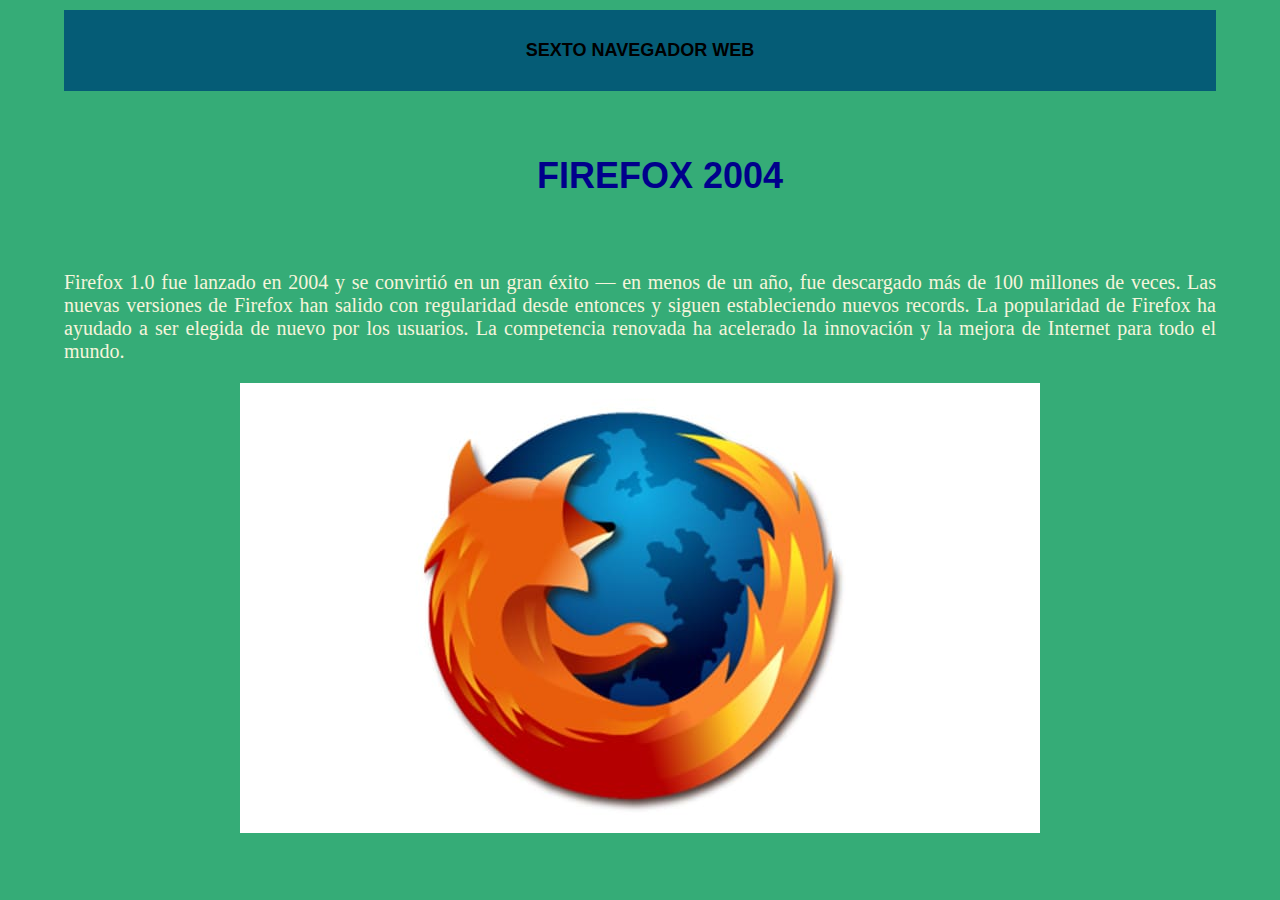
<file: navegador/navegador/Firefox.html>
<!DOCTYPE html>
<html lang="es">
<head>
    <meta charset="UTF-8">
    <meta http-equiv="X-UA-Compatible" content="IE=edge">
    <meta name="viewport" content="width=device-width, initial-scale=1.0">
    <title>FIREFOX</title>
    <link rel="stylesheet" href="EstiloFirefox.css" type="text/css">
</head>
<body>
    <header>Sexto Navegador web</header>
    <nav>
        <ul>
            <h1>FireFox 2004</h1>
        </ul>
    </nav>
    <p>Firefox 1.0 fue lanzado en 2004 y se convirtió en un gran éxito — en menos de un año, fue descargado más de 100 millones de veces. Las nuevas versiones de Firefox han salido con regularidad desde entonces y siguen estableciendo nuevos records. La popularidad de Firefox ha ayudado a ser elegida de nuevo por los usuarios. La competencia renovada ha acelerado la innovación y la mejora de Internet para todo el mundo.</p>
    <img src="Mozilla-Firefox-Logo-2004.jpg" alt="css centrar imagen">
</body>
</html>
</file>
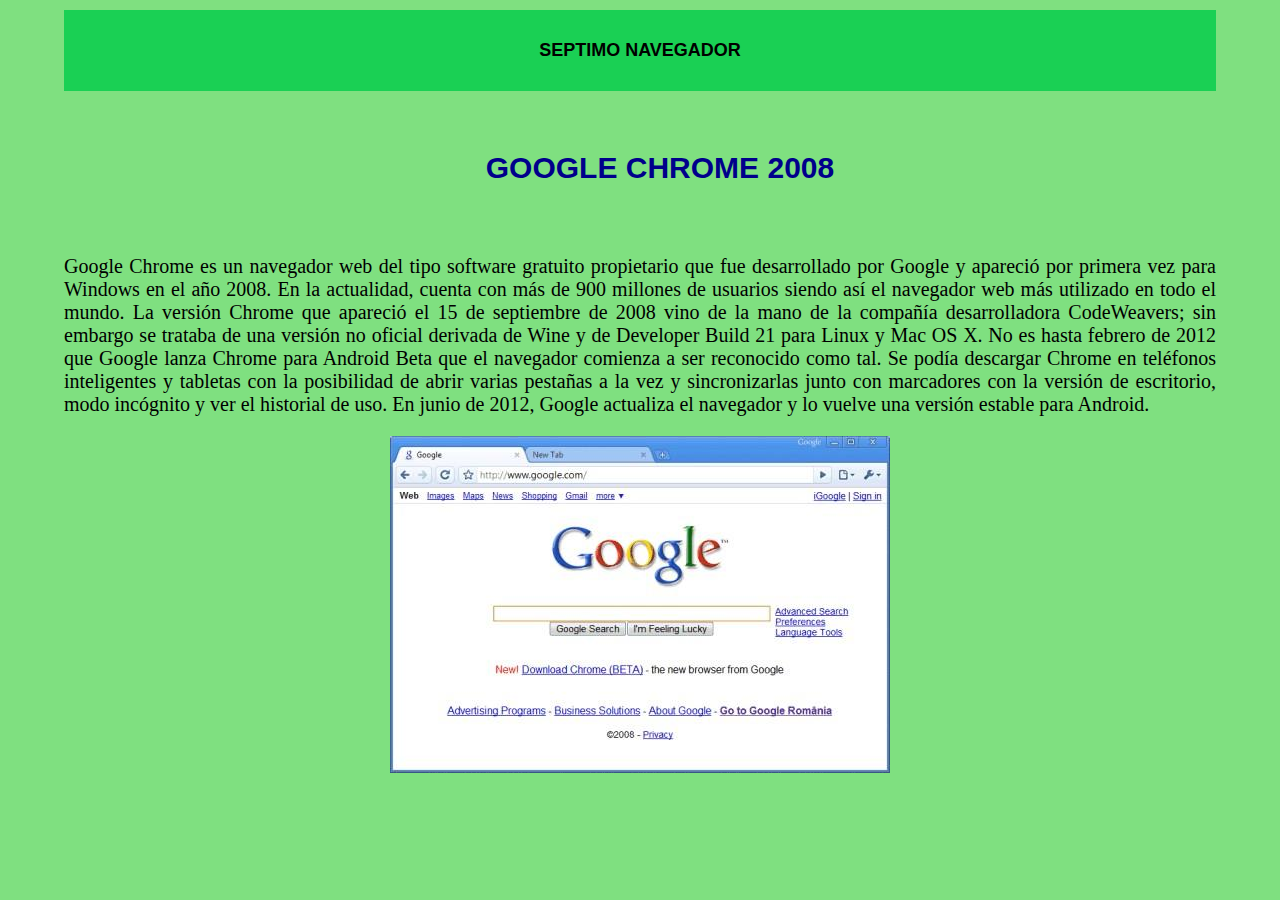
<file: navegador/navegador/GoogleChrome.html>
<!DOCTYPE html>
<html lang="en">
<head>
    <meta charset="UTF-8">
    <meta http-equiv="X-UA-Compatible" content="IE=edge">
    <meta name="viewport" content="width=device-width, initial-scale=1.0">
    <title>GOOGLE CHROME</title>
    <link rel="stylesheet" href="EstiloGooglechrome.css" type="text/css">
</head>
<body>
    <header>Septimo Navegador</header>
    <nav>
        <ul>
            <h1>Google Chrome 2008</h1>
        </ul>
    </nav>
    <p>Google Chrome es un navegador web del tipo software gratuito propietario que fue desarrollado por Google y apareció por primera vez para Windows en el año 2008. En la actualidad, cuenta con más de 900 millones de usuarios siendo así el navegador web más utilizado en todo el mundo. 

        La versión Chrome que apareció el 15 de septiembre de 2008 vino de la mano de la compañía desarrolladora CodeWeavers; sin embargo se trataba de una versión no oficial derivada de Wine y de Developer Build 21 para Linux y Mac OS X. 
        
        No es hasta febrero de 2012 que Google lanza Chrome para Android Beta que el navegador comienza a ser reconocido como tal. Se podía descargar Chrome en teléfonos inteligentes y tabletas con la posibilidad de abrir varias pestañas a la vez y sincronizarlas junto con marcadores con la versión de escritorio, modo incógnito y ver el historial de uso. En junio de 2012, Google actualiza el navegador y lo vuelve una versión estable para Android. </p>
        <img src="BwdVZEGIIAA1qNd.jpg" alt="css centrar imagen">
    
</body>
</html>
</file>
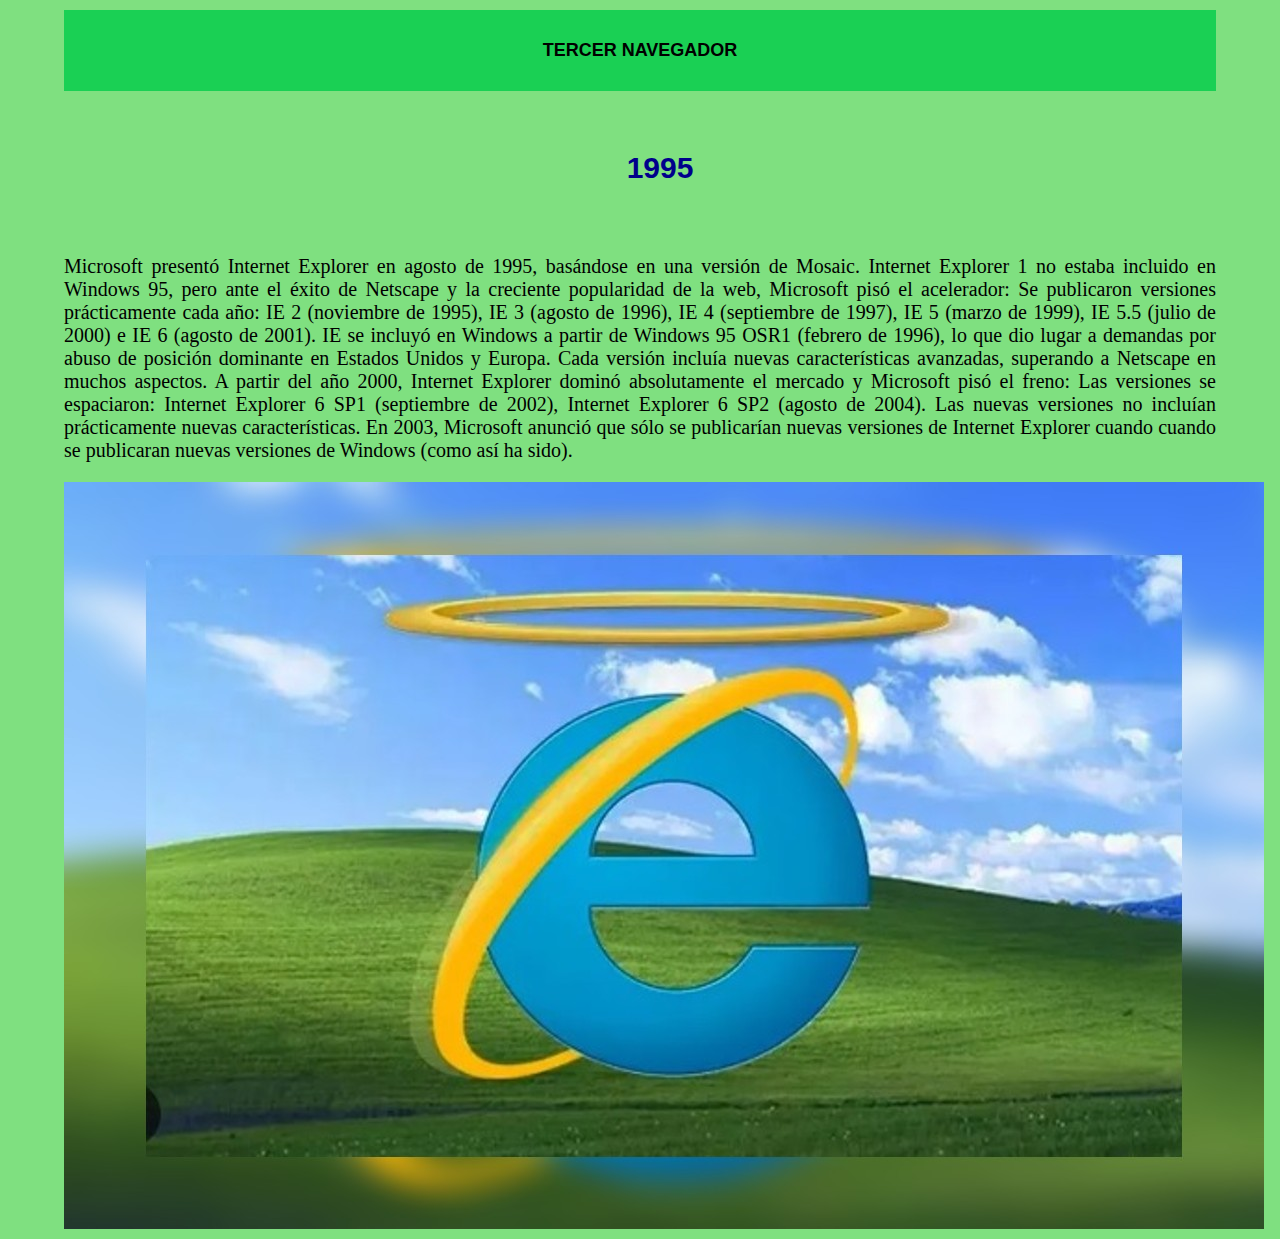
<file: navegador/navegador/Microsoft.html>
<!DOCTYPE html>
<html lang="es">
<head>
    <meta charset="UTF-8">
    <meta http-equiv="X-UA-Compatible" content="IE=edge">
    <meta name="viewport" content="width=device-width, initial-scale=1.0">
    <title>MICROSOFT</title>
    <link rel="stylesheet" href="EstiloMicrosoft.css" type="text/css">
</head>
<body>
    <header>Tercer Navegador</header>
    <nav>
        <ul>
            <h1>1995</h1>
        </ul>
    </nav>
    <p>Microsoft presentó Internet Explorer en agosto de 1995, basándose en una versión de Mosaic. Internet Explorer 1 no estaba incluido en Windows 95, pero ante el éxito de Netscape y la creciente popularidad de la web, Microsoft pisó el acelerador:

        Se publicaron versiones prácticamente cada año: IE 2 (noviembre de 1995), IE 3 (agosto de 1996), IE 4 (septiembre de 1997), IE 5 (marzo de 1999), IE 5.5 (julio de 2000) e IE 6 (agosto de 2001).
        IE se incluyó en Windows a partir de Windows 95 OSR1 (febrero de 1996), lo que dio lugar a demandas por abuso de posición dominante en Estados Unidos y Europa.
        Cada versión incluía nuevas características avanzadas, superando a Netscape en muchos aspectos.
        A partir del año 2000, Internet Explorer dominó absolutamente el mercado y Microsoft pisó el freno:
        
        Las versiones se espaciaron: Internet Explorer 6 SP1 (septiembre de 2002), Internet Explorer 6 SP2 (agosto de 2004).
        Las nuevas versiones no incluían prácticamente nuevas características.
        En 2003, Microsoft anunció que sólo se publicarían nuevas versiones de Internet Explorer cuando cuando se publicaran nuevas versiones de Windows (como así ha sido).</p>
        <img src="empresa-eliminara-navegador-actualizacion-microsoft.jpg" alt="css centrar imagen" />
        <div class="limpiar"> </div>
</body>
</html>
</file>
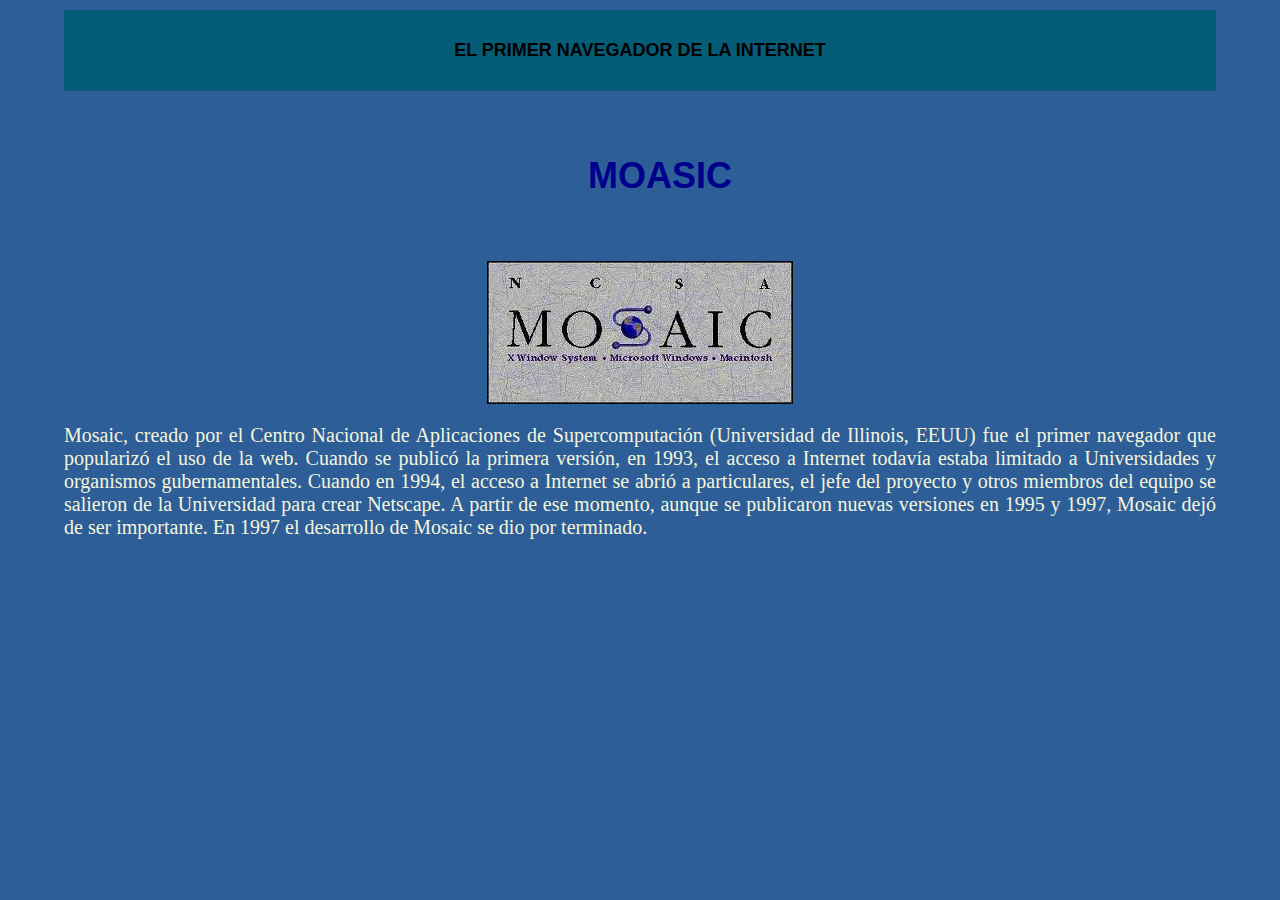
<file: navegador/navegador/Mosaic.html>
<!DOCTYPE html>
<html lang="en">
<head>
    <meta charset="UTF-8">
    <meta http-equiv="X-UA-Compatible" content="IE=edge">
    <meta name="viewport" content="width= , initial-scale=1.0">
    <title>MOSAIC</title>
    <link rel="stylesheet" href="EstiloMosaic.css" type="text/css">
</head>
<body>
    <header>El primer navegador de la internet</header>
    
    <nav>
        <ul>
            <h1>MOASIC</h1>
            
        </ul>
    </nav>
    <img src="descarga.jpg" alt="css centrar imagen" />
    <P>Mosaic, creado por el Centro Nacional de Aplicaciones de Supercomputación (Universidad de Illinois, EEUU) fue el primer navegador que popularizó el uso de la web. Cuando se publicó la primera versión, en 1993, el acceso a Internet todavía estaba limitado a Universidades y organismos gubernamentales. Cuando en 1994, el acceso a Internet se abrió a particulares, el jefe del proyecto y otros miembros del equipo se salieron de la Universidad para crear Netscape. A partir de ese momento, aunque se publicaron nuevas versiones en 1995 y 1997, Mosaic dejó de ser importante. En 1997 el desarrollo de Mosaic se dio por terminado.</P>
    
</body>
</html>
</file>
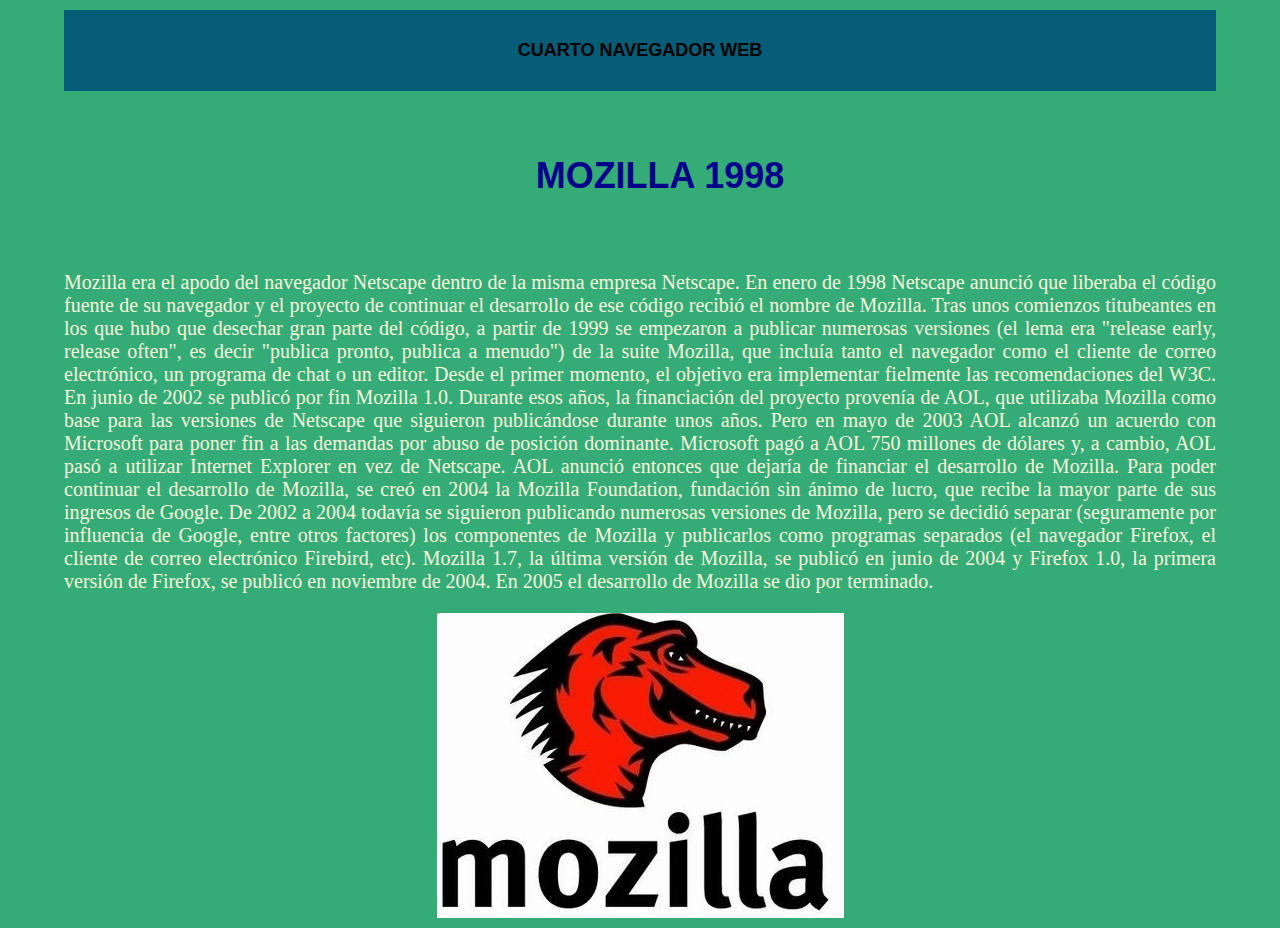
<file: navegador/navegador/Mozilla.html>
<!DOCTYPE html>
<html lang="es">
<head>
    <meta charset="UTF-8">
    <meta http-equiv="X-UA-Compatible" content="IE=edge">
    <meta name="viewport" content="width=device-width, initial-scale=1.0">
    <title>MOZILLA</title>
    <link rel="stylesheet" href="EstiloMozilla.css" type="text/css">
</head>
<body>
    <header>Cuarto navegador web</header>
    <nav>
        <ul>
            <h1>Mozilla 1998</h1>
        </ul>
    </nav>
    <p>Mozilla era el apodo del navegador Netscape dentro de la misma empresa Netscape. En enero de 1998 Netscape anunció que liberaba el código fuente de su navegador y el proyecto de continuar el desarrollo de ese código recibió el nombre de Mozilla.

        Tras unos comienzos titubeantes en los que hubo que desechar gran parte del código, a partir de 1999 se empezaron a publicar numerosas versiones (el lema era "release early, release often", es decir "publica pronto, publica a menudo") de la suite Mozilla, que incluía tanto el navegador como el cliente de correo electrónico, un programa de chat o un editor. Desde el primer momento, el objetivo era implementar fielmente las recomendaciones del W3C. En junio de 2002 se publicó por fin Mozilla 1.0.
        
        Durante esos años, la financiación del proyecto provenía de AOL, que utilizaba Mozilla como base para las versiones de Netscape que siguieron publicándose durante unos años. Pero en mayo de 2003 AOL alcanzó un acuerdo con Microsoft para poner fin a las demandas por abuso de posición dominante. Microsoft pagó a AOL 750 millones de dólares y, a cambio, AOL pasó a utilizar Internet Explorer en vez de Netscape. AOL anunció entonces que dejaría de financiar el desarrollo de Mozilla.
        
        Para poder continuar el desarrollo de Mozilla, se creó en 2004 la Mozilla Foundation, fundación sin ánimo de lucro, que recibe la mayor parte de sus ingresos de Google.
        
        De 2002 a 2004 todavía se siguieron publicando numerosas versiones de Mozilla, pero se decidió separar (seguramente por influencia de Google, entre otros factores) los componentes de Mozilla y publicarlos como programas separados (el navegador Firefox, el cliente de correo electrónico Firebird, etc). Mozilla 1.7, la última versión de Mozilla, se publicó en junio de 2004 y Firefox 1.0, la primera versión de Firefox, se publicó en noviembre de 2004.
        
        En 2005 el desarrollo de Mozilla se dio por terminado.</p>
        <img src="logo-mozilla.jpg" alt="css centrar imagen" />
</body>
</html>
</file>
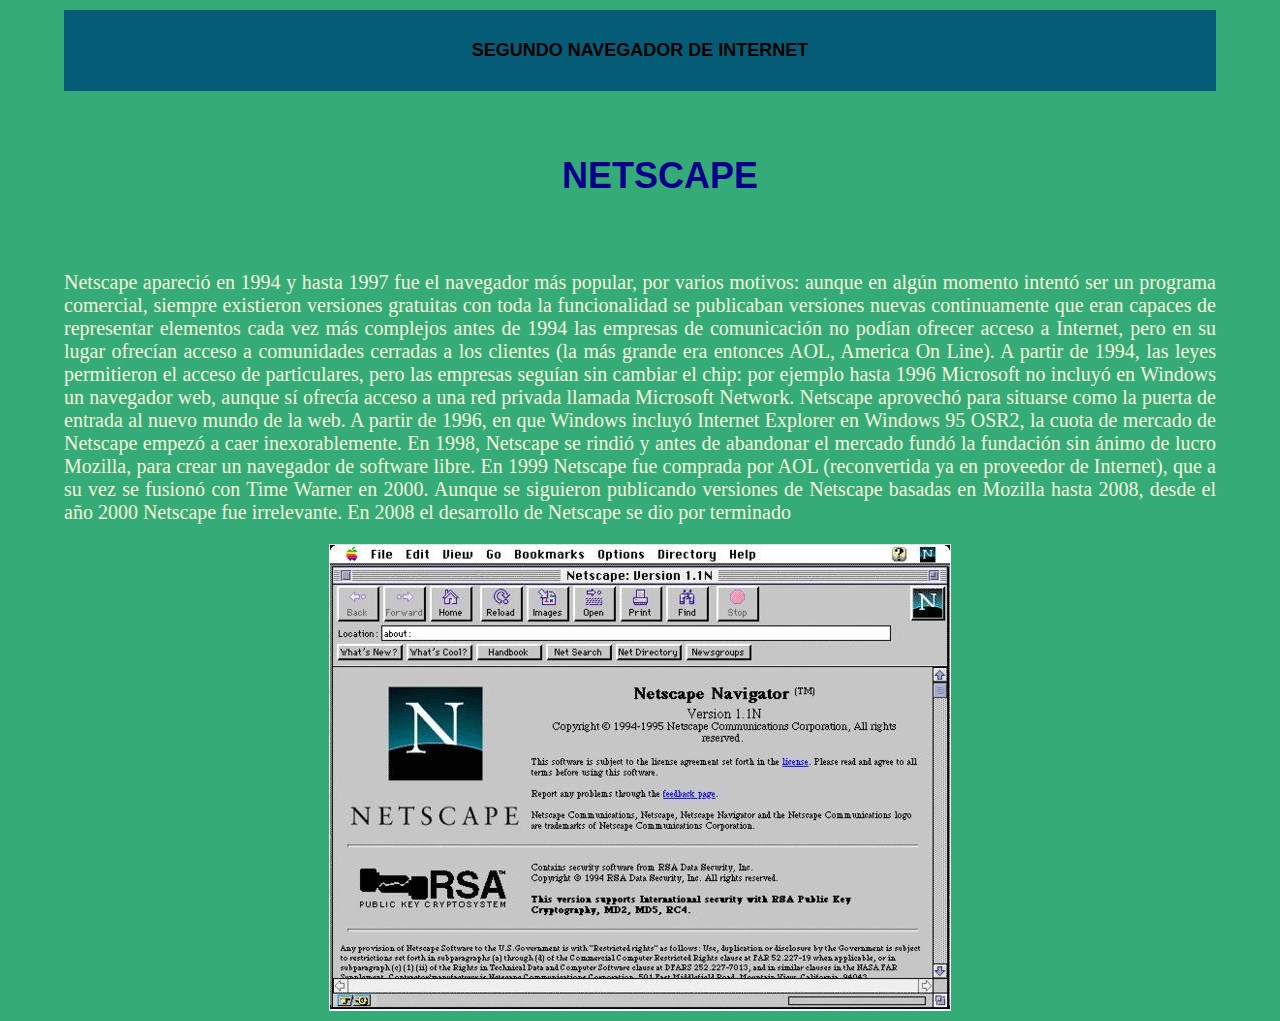
<file: navegador/navegador/Nestcape.html>
<!DOCTYPE html>
<html lang="es">
<head>
    <meta charset="UTF-8">
    <meta http-equiv="X-UA-Compatible" content="IE=edge">
    <meta name="viewport" content="width=device-width, initial-scale=1.0">
    <link rel="stylesheet" href="EstiloNestcape.css" type="text/css">
    <title>NETSCAPE</title>
</head>
<header>Segundo Navegador de Internet</header>
<body>
    
    <nav>
        <ul>
            <h1>Netscape</h1>                
        </ul>
    </nav>
    <p>Netscape apareció en 1994 y hasta 1997 fue el navegador más popular, por varios motivos:

        aunque en algún momento intentó ser un programa comercial, siempre existieron versiones gratuitas con toda la funcionalidad
        se publicaban versiones nuevas continuamente que eran capaces de representar elementos cada vez más complejos
        antes de 1994 las empresas de comunicación no podían ofrecer acceso a Internet, pero en su lugar ofrecían acceso a comunidades cerradas a los clientes (la más grande era entonces AOL, America On Line). A partir de 1994, las leyes permitieron el acceso de particulares, pero las empresas seguían sin cambiar el chip: por ejemplo hasta 1996 Microsoft no incluyó en Windows un navegador web, aunque sí ofrecía acceso a una red privada llamada Microsoft Network. Netscape aprovechó para situarse como la puerta de entrada al nuevo mundo de la web.
        A partir de 1996, en que Windows incluyó Internet Explorer en Windows 95 OSR2, la cuota de mercado de Netscape empezó a caer inexorablemente. En 1998, Netscape se rindió y antes de abandonar el mercado fundó la fundación sin ánimo de lucro Mozilla, para crear un navegador de software libre. En 1999 Netscape fue comprada por AOL (reconvertida ya en proveedor de Internet), que a su vez se fusionó con Time Warner en 2000. Aunque se siguieron publicando versiones de Netscape basadas en Mozilla hasta 2008, desde el año 2000 Netscape fue irrelevante.
        En 2008 el desarrollo de Netscape se dio por terminado</p>
        <img src="netscape-3.jpg" alt="css centrar imagen" />
</body>
</html>
</file>
<file: navegador/navegador/EstiloFirefox.css>
html{
    margin: 0;
    padding: 0;
    background: #35ac77;
    color:black;
}
body{
    width: 90%;
    margin: 10px auto;

}
.limpiar{
    clear: both;
}
/* # para id  . para clases */
header, nav, aside, section, article, footer{
    margin: 10px 0;
    padding: 30px 0;
    text-align: center;
    font-size: 18px;
    text-transform: uppercase;
    font-weight: bold;
    font-family: 'Segoe UI', Tahoma, Geneva, Verdana, sans-serif;
}
header{
    background: #055c76;
}
p{
    text-align: justify;
    font-size: 20px;
    color: beige;
}
img {
    display: block;
    margin: auto;
  }
h1{
    text-align: center;
    color: darkblue;
}

aside{
    float: left;
    width: 25%;
    height: 200px;
    background: #088f8f;

}
section{
    float: right;
    width: 70%;
    height: 20px;
    text-align: center;
    

}
aside div{
    position: relative;
    top: 50%;
    transform: translateY(-50%);
}
article{
    margin: 10px auto;
    background: #710bb1;
    width: 90%;
}
footer{
    background: #f366f3;
}
</file>
<file: navegador/navegador/EstiloGooglechrome.css>
html{
    margin: 0;
    padding: 0;
    background: #7fe080;
    color:black;
}
body{
    width: 90%;
    margin: 10px auto;

}
.limpiar{
    clear: both;
}
/* # para id  . para clases */
header, nav, aside, section, article, footer{
    margin: 10px 0;
    padding: 30px 0;
    text-align: center;
    font-size: 18px;
    text-transform: uppercase;
    font-weight: bold;
    font-family: 'Segoe UI', Tahoma, Geneva, Verdana, sans-serif;
}
header{
    background: #1ad054;
}
p{
    text-align: justify;
    font-size: 20px;
    color:black;
}
img {
    display: block;
    margin: auto;
  }

h1{
    text-align: center;
    color: darkblue;
    font-size: 30px;
}

aside{
    float: left;
    width: 25%;
    height: 200px;
    background: #088f8f;

}
section{
    float: right;
    width: 70%;
    height: 20px;
    text-align: center;
    

}
aside div{
    position: relative;
    top: 50%;
    transform: translateY(-50%);
}
article{
    margin: 10px auto;
    background: #710bb1;
    width: 90%;
}
footer{
    background: #f366f3;
}
</file>
<file: navegador/navegador/EstiloMicrosoft.css>
html{
    margin: 0;
    padding: 0;
    background: #7fe080;
    color:black;
}
body{
    width: 90%;
    margin: 10px auto;

}
.limpiar{
    clear: both;
}
/* # para id  . para clases */
header, nav, aside, section, article, footer{
    margin: 10px 0;
    padding: 30px 0;
    text-align: center;
    font-size: 18px;
    text-transform: uppercase;
    font-weight: bold;
    font-family: 'Segoe UI', Tahoma, Geneva, Verdana, sans-serif;
}
header{
    background: #1ad054;
}
p{
    text-align: justify;
    font-size: 20px;
    color:black;
}
img {
    display: block;
    margin: auto;
  }

h1{
    text-align: center;
    color: darkblue;
    font-size: 30px;
}

aside{
    float: left;
    width: 25%;
    height: 200px;
    background: #088f8f;

}
section{
    float: right;
    width: 70%;
    height: 20px;
    text-align: center;
    

}
aside div{
    position: relative;
    top: 50%;
    transform: translateY(-50%);
}
article{
    margin: 10px auto;
    background: #710bb1;
    width: 90%;
}
footer{
    background: #f366f3;
}
</file>
<file: navegador/navegador/EstiloMosaic.css>
html{
    margin: 0;
    padding: 0;
    background: #2d5e97;
    color:black;
}
body{
    width: 90%;
    margin: 10px auto;

}
.limpiar{
    clear: both;
}
/* # para id  . para clases */
header, nav, aside, section, article, footer{
    margin: 10px 0;
    padding: 30px 0;
    text-align: center;
    font-size: 18px;
    text-transform: uppercase;
    font-weight: bold;
    font-family: 'Segoe UI', Tahoma, Geneva, Verdana, sans-serif;
}
header{
    background: #055c76;
}
p{
    text-align: justify;
    font-size: 20px;
    color: beige;
}
img {
    display: block;
    margin: auto;
  }

h1{
    text-align: center;
    color: darkblue;
}

aside{
    float: left;
    width: 25%;
    height: 200px;
    background: #088f8f;

}
section{
    float: right;
    width: 70%;
    height: 20px;
    text-align: center;
    

}
aside div{
    position: relative;
    top: 50%;
    transform: translateY(-50%);
}
article{
    margin: 10px auto;
    background: #710bb1;
    width: 90%;
}
footer{
    background: #f366f3;
}
</file>
<file: navegador/navegador/EstiloMozilla.css>
html{
    margin: 0;
    padding: 0;
    background: #35ac77;
    color:black;
}
body{
    width: 90%;
    margin: 10px auto;

}
.limpiar{
    clear: both;
}
/* # para id  . para clases */
header, nav, aside, section, article, footer{
    margin: 10px 0;
    padding: 30px 0;
    text-align: center;
    font-size: 18px;
    text-transform: uppercase;
    font-weight: bold;
    font-family: 'Segoe UI', Tahoma, Geneva, Verdana, sans-serif;
}
header{
    background: #055c76;
}
p{
    text-align: justify;
    font-size: 20px;
    color: beige;
}
img {
    display: block;
    margin: auto;
  }
h1{
    text-align: center;
    color: darkblue;
}

aside{
    float: left;
    width: 25%;
    height: 200px;
    background: #088f8f;

}
section{
    float: right;
    width: 70%;
    height: 20px;
    text-align: center;
    

}
aside div{
    position: relative;
    top: 50%;
    transform: translateY(-50%);
}
article{
    margin: 10px auto;
    background: #710bb1;
    width: 90%;
}
footer{
    background: #f366f3;
}
</file>
<file: navegador/navegador/EstiloNestcape.css>
html{
    margin: 0;
    padding: 0;
    background: #35ac77;
    color:black;
}
body{
    width: 90%;
    margin: 10px auto;

}
.limpiar{
    clear: both;
}
/* # para id  . para clases */
header, nav, aside, section, article, footer{
    margin: 10px 0;
    padding: 30px 0;
    text-align: center;
    font-size: 18px;
    text-transform: uppercase;
    font-weight: bold;
    font-family: 'Segoe UI', Tahoma, Geneva, Verdana, sans-serif;
}
header{
    background: #055c76;
}
p{
    text-align: justify;
    font-size: 20px;
    color: beige;
}
img {
    display: block;
    margin: auto;
  }
h1{
    text-align: center;
    color: darkblue;
}

aside{
    float: left;
    width: 25%;
    height: 200px;
    background: #088f8f;

}
section{
    float: right;
    width: 70%;
    height: 20px;
    text-align: center;
    

}
aside div{
    position: relative;
    top: 50%;
    transform: translateY(-50%);
}
article{
    margin: 10px auto;
    background: #710bb1;
    width: 90%;
}
footer{
    background: #f366f3;
}
</file>
